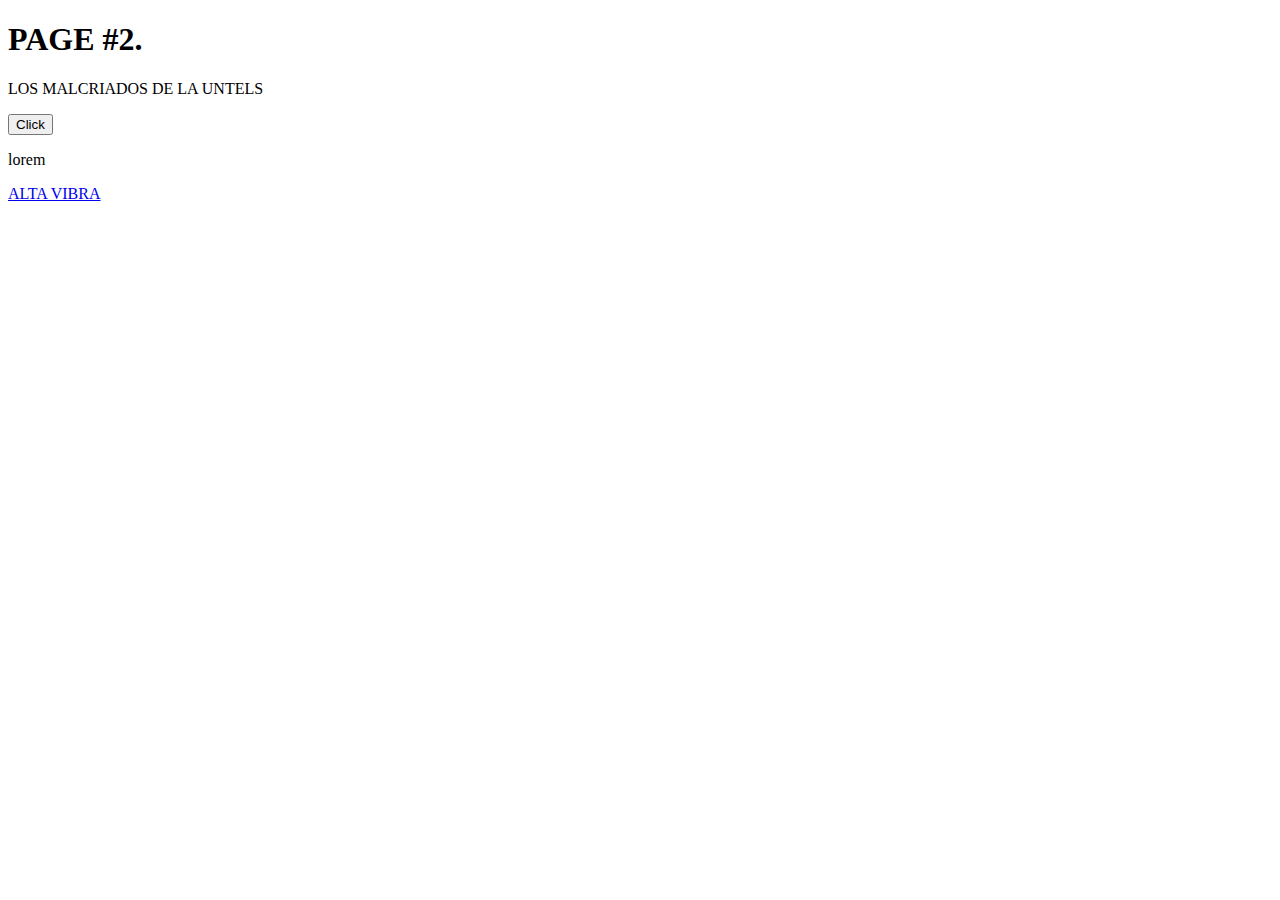
<file: second.html>
<!DOCTYPE html>
<html lang="en">
<head>
    <meta charset="UTF-8">
    <meta name="viewport" content="width=device-width, initial-scale=1.0">
    <title>Document</title>
</head>
<body>
    <h1 id="title">PAGE #2.</h1>
    <p>LOS MALCRIADOS DE LA UNTELS</p>
    <button id="btn">Click</button>
    <p class="blue-text">lorem</p>
    <script src="script.js"></script>
    <a href="https://www.youtube.com/shorts/AaTQIxCmGh0"target="blank">ALTA VIBRA</a>
   
</body>

</html>
</file>
